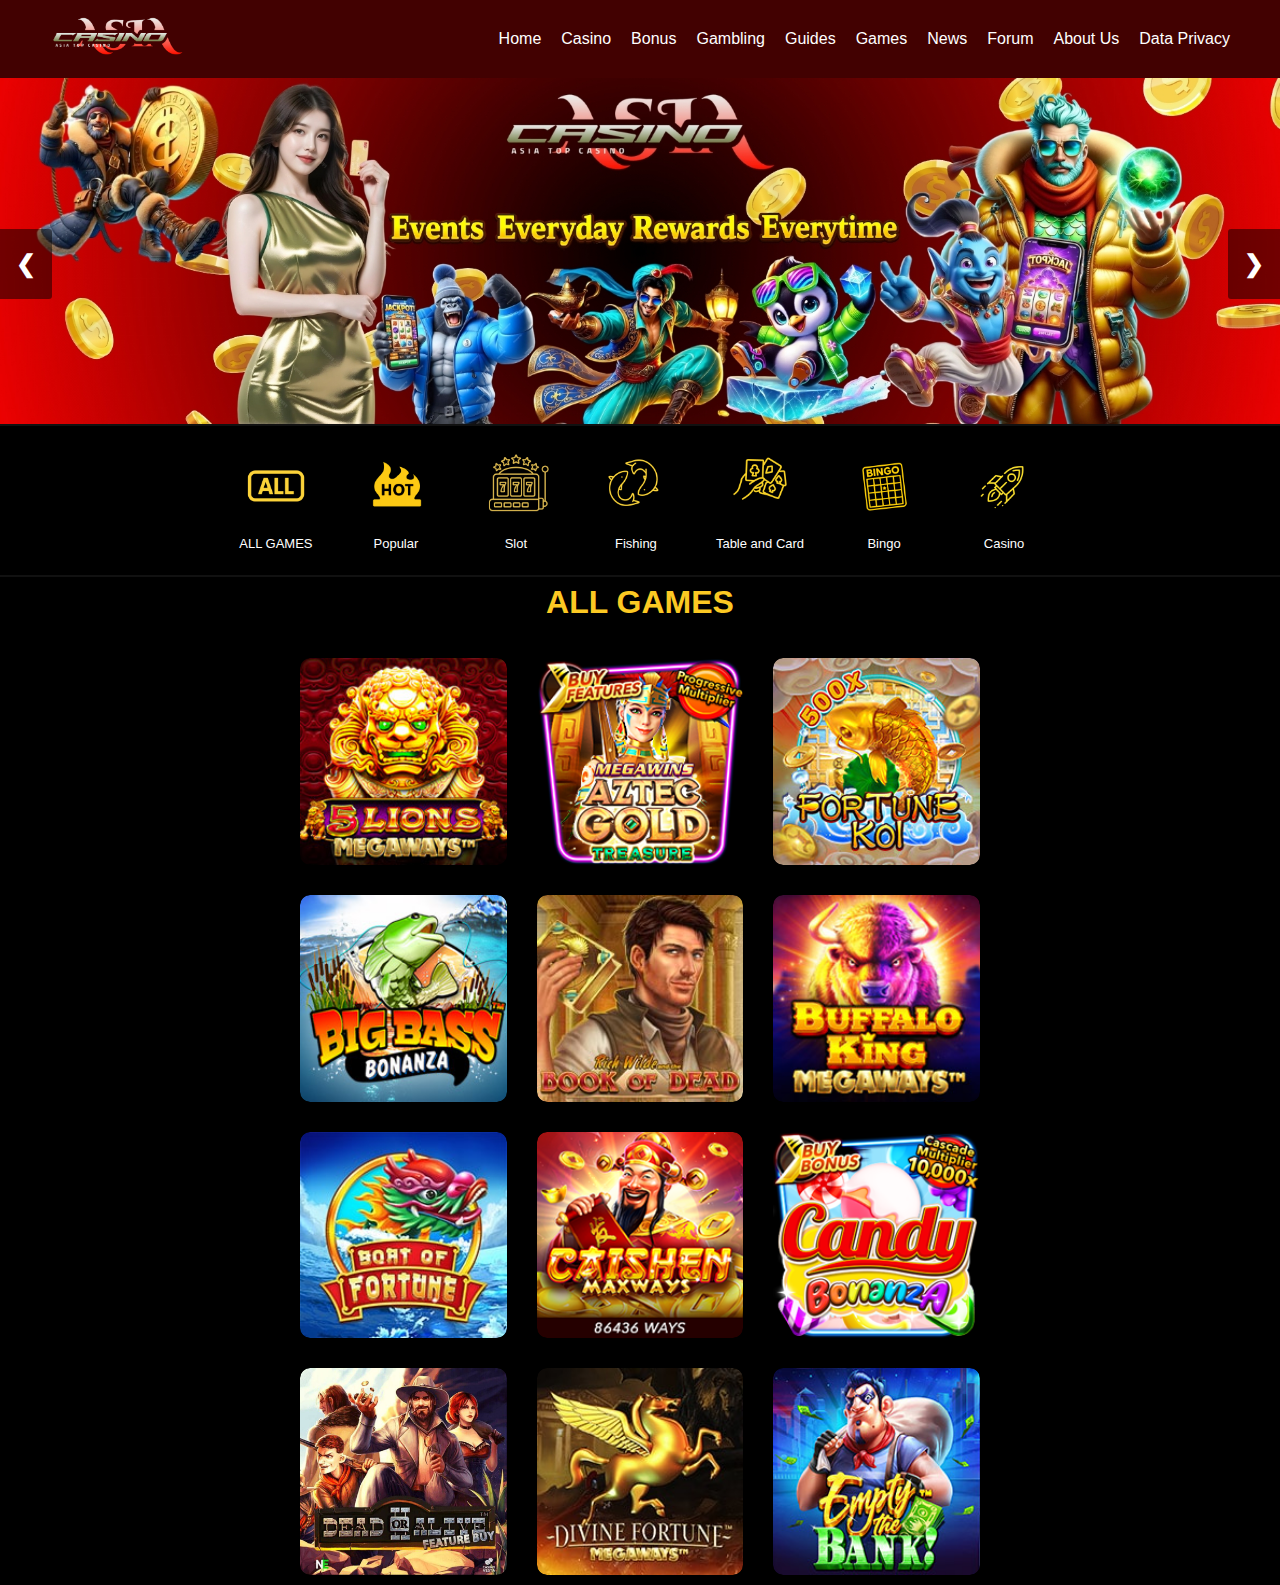
<file: casino.html>
<!DOCTYPE html>
<html lang="en">
<head>
    <!-- SEO Meta -->
    <meta charset="UTF-8">
    <meta name="viewport" content="width=device-width, initial-scale=1.0">
    <meta name="description" content="Casino Asia - Your Ultimate Gaming Destination Across Asia. Experience thrilling games, exclusive promotions, and vibrant entertainment.">
    <meta name="keywords" content="Casino Asia, Asian Casinos, Online Slots, Casino Entertainment, Rewards Program">
    <meta name="author" content="Casino Asia">
    
    <!-- Title -->
    <title>Casino Asia | Asia's Premier Gaming Experience</title>

    <!-- Styles -->
    <link rel="stylesheet" href="casino.css">

    <!-- Font Awesome (Icons) -->
    <link rel="stylesheet" href="https://cdnjs.cloudflare.com/ajax/libs/font-awesome/6.4.0/css/all.min.css">
</head>

<body>

    <!-- HEADER -->
    <header>
        <div class="logo">
            <img src="img/casino asia logo.png" alt="Casino Asia Logo">
        </div>
        <nav>
            <ul>
              <li><a href="index.html">Home</a></li>
              <li><a href="casino.html">Casino</a></li>
              <li><a href="bonus.html">Bonus</a></li>
              <li><a href="gambling.html">Gambling</a></li>
              <li><a href="guides.html">Guides</a></li>
              <li><a href="#">Games</a></li>
              <li><a href="#">News</a></li>
              <li><a href="#">Forum</a></li>
              <li><a href="#">About Us</a></li>
              <li><a href="#">Data Privacy</a></li>
            </ul>
        </nav>
    </header>


<!-- 🔄 SLIDER (already provided earlier) -->
<div class="slideshow-container">
    <div class="mySlides fade">
      <img src="img/CASINO -ASIA banner.jpg" style="width:100%">
    </div>
    <div class="mySlides fade">
      <img src="img/CASINO -ASIA banner 1.jpg" style="width:100%">
    </div>
    <div class="mySlides fade">
      <img src="img/CASINO -ASIA banner 2.jpg" style="width:100%">
    </div>
 
    <a class="prev" onclick="plusSlides(-1)">&#10094;</a>
    <a class="next" onclick="plusSlides(1)">&#10095;</a>
  </div>
  
  <!-- 🔘 BUTTON MENU BELOW SLIDER -->
  <div class="game-button-bar">
    <div class="button-icon">
      <img src="img/103.png">
      <p>ALL GAMES</p>
    </div>
    <div class="button-icon">
      <img src="img/102.png" alt="Hot">
      <p>Popular</p>
    </div>
    <div class="button-icon">
      <img src="img/104.png" alt="slot">
      <p>Slot</p>
    </div>
    <div class="button-icon">
      <img src="img/105.png" alt="Fishing">
      <p>Fishing</p>
    </div>
    <div class="button-icon">
      <img src="img/106.png" alt="Table">
      <p>Table and Card</p>
    </div>
    <div class="button-icon">
      <img src="img/107.png" alt="Bingo">
      <p>Bingo</p>
    </div>
    <div class="button-icon">
      <img src="img/108.png" alt="Casino">
      <p>Casino</p>
    </div>
  </div>



  <section class="game-section">
    <h2>ALL GAMES</h2>
    <div class="game-grid">

      <!-- Game Card 1 -->
      <div class="game-card">
        <img src="img/5-Lions-Megaways.jpg" alt="Roma X Deluxe">
        <div class="overlay">
          <button class="play-btn">▶ Play Now</button>
          <button class="info-btn">
            <a href="5 LIONS.html" style="color: inherit; text-decoration: none;">ℹ Game Info</a>
          </button>
          
        </div>
      </div>

      <!-- Game Card 2 -->
      <div class="game-card">
        <img src="img/Aztec-Gold.png" alt="3 Coin Wild Horse">
        <div class="overlay">
          <button class="play-btn">▶ Play Now</button>
          <button class="info-btn">
            <a href="AZTEC.html" style="color: inherit; text-decoration: none;">ℹ Game Info</a></button>
        </div>
      </div>

      <!-- Game Card 3 -->
      <div class="game-card">
        <img src="img/Fortune-Koi.jpg" alt="Cricket War">
        <div class="overlay">
          <button class="play-btn">▶ Play Now</button>
          <button class="info-btn">
            <a href="fortunekoi.html" style="color: inherit; text-decoration: none;">ℹ Game Info</a></button>
        </div>
      </div>

      <!-- Game Card 4 -->
      <div class="game-card">
        <img src="img/Big-Bass-Bonanza.jpg" alt="Crash Touchdown">
        <div class="overlay">
          <button class="play-btn">▶ Play Now</button>
          <button class="info-btn">
            <a href="bigbassbonanza.html" style="color: inherit; text-decoration: none;">ℹ Game Info</a></button>
        </div>
      </div>

      <!-- Game Card 5 -->
      <div class="game-card">
        <img src="img/Book-of-Dead.jpg" alt="Coin Tree">
        <div class="overlay">
          <button class="play-btn">▶ Play Now</button>
          <button class="info-btn">ℹ Game Info</button>
        </div>
      </div>

      <!-- Game Card 6 -->
      <div class="game-card">
        <img src="img/Buffalo-King-Megaways.jpg" alt="Safari Mystery">
        <div class="overlay">
          <button class="play-btn">▶ Play Now</button>
          <button class="info-btn">ℹ Game Info</button>
        </div>
      </div>

         <!-- Game Card 7 -->
      <div class="game-card">
        <img src="img/Boat-of-Fortune.jpg" alt="Safari Mystery">
        <div class="overlay">
          <button class="play-btn">▶ Play Now</button>
          <button class="info-btn">ℹ Game Info</button>
        </div>
      </div>

        <!-- Game Card 8 -->
      <div class="game-card">
        <img src="img/Caishen.jpg" alt="Safari Mystery">
        <div class="overlay">
          <button class="play-btn">▶ Play Now</button>
          <button class="info-btn">ℹ Game Info</button>
        </div>
      </div> 

       <!-- Game Card 9 -->
       <div class="game-card">
        <img src="img/Candy-Bonanza.png" alt="Safari Mystery">
        <div class="overlay">
          <button class="play-btn">▶ Play Now</button>
          <button class="info-btn">ℹ Game Info</button>
        </div>
      </div>
 
       <!-- Game Card 10 -->
       <div class="game-card">
        <img src="img/Dead-or-Alive-II.jpg" alt="Safari Mystery">
        <div class="overlay">
          <button class="play-btn">▶ Play Now</button>
          <button class="info-btn">ℹ Game Info</button>
        </div>
      </div>     
      
      <!-- Game Card 11 -->
      <div class="game-card">
        <img src="img/Divine-Fortune.jpg" alt="Safari Mystery">
        <div class="overlay">
          <button class="play-btn">▶ Play Now</button>
          <button class="info-btn">ℹ Game Info</button>
        </div>
      </div>

       <!-- Game Card 12 -->
       <div class="game-card">
        <img src="img/Empty-the-Bank.jpg" alt="Safari Mystery">
        <div class="overlay">
          <button class="play-btn">▶ Play Now</button>
          <button class="info-btn">ℹ Game Info</button>
        </div>
      </div>
      
    </div>
  </section>
  
 

  

    <!-- JS -->
    <script src="casino.js"></script>
</body>
</html>
</file>
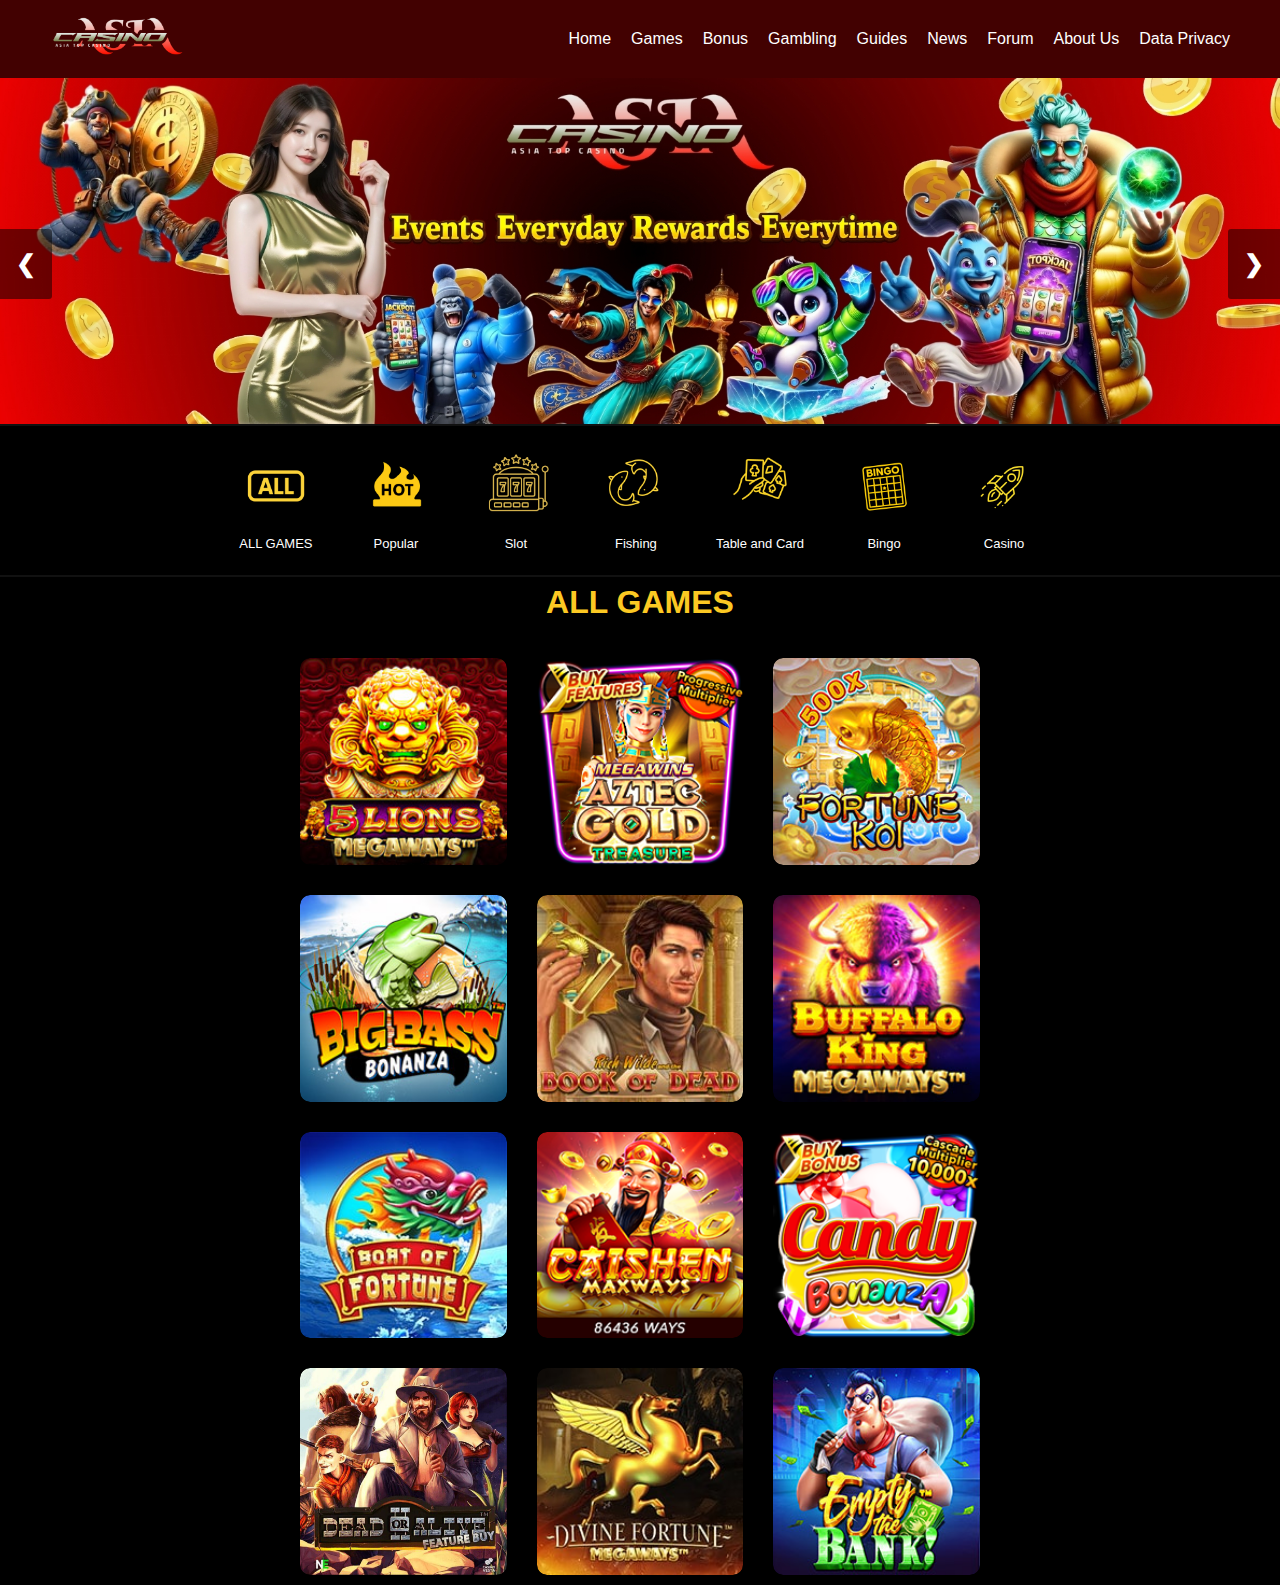
<file: Games.html>
<!DOCTYPE html>
<html lang="en">
<head>
    <!-- SEO Meta -->
    <meta charset="UTF-8">
    <meta name="viewport" content="width=device-width, initial-scale=1.0">
    <meta name="description" content="Casino Asia - Your Ultimate Gaming Destination Across Asia. Experience thrilling games, exclusive promotions, and vibrant entertainment.">
    <meta name="keywords" content="Casino Asia, Asian Casinos, Online Slots, Casino Entertainment, Rewards Program">
    <meta name="author" content="Casino Asia">
    
    <!-- Title -->
    <title>Casino Asia | Asia's Premier Gaming Experience</title>

    <!-- Styles -->
    <link rel="stylesheet" href="Games.css">

    <!-- Font Awesome (Icons) -->
    <link rel="stylesheet" href="https://cdnjs.cloudflare.com/ajax/libs/font-awesome/6.4.0/css/all.min.css">
</head>

<body>

    <!-- HEADER -->
    <header>
        <div class="logo">
            <img src="img/casino asia logo.png" alt="Casino Asia Logo">
        </div>
        <nav>
            <ul>
              <li><a href="index.html">Home</a></li>
              <li><a href="Games.html">Games</a></li>
              <li><a href="bonus.html">Bonus</a></li>
              <li><a href="gambling.html">Gambling</a></li>
              <li><a href="guides.html">Guides</a></li>
              <li><a href="news.html">News</a></li>
              <li><a href="#">Forum</a></li>
              <li><a href="aboutus.html">About Us</a></li>
              <li><a href="DataPrivacy.html">Data Privacy</a></li>
            </ul>
        </nav>
    </header>


<!-- 🔄 SLIDER (already provided earlier) -->
<div class="slideshow-container">
    <div class="mySlides fade">
      <img src="img/CASINO -ASIA banner.jpg" style="width:100%">
    </div>
    <div class="mySlides fade">
      <img src="img/CASINO -ASIA banner 1.jpg" style="width:100%">
    </div>
    <div class="mySlides fade">
      <img src="img/CASINO -ASIA banner 2.jpg" style="width:100%">
    </div>
 
    <a class="prev" onclick="plusSlides(-1)">&#10094;</a>
    <a class="next" onclick="plusSlides(1)">&#10095;</a>
  </div>
  
  <!-- 🔘 BUTTON MENU BELOW SLIDER -->
  <div class="game-button-bar">
    <div class="button-icon">
      <img src="img/103.png">
      <p>ALL GAMES</p>
    </div>
    <div class="button-icon">
      <img src="img/102.png" alt="Hot">
      <p>Popular</p>
    </div>
    <div class="button-icon">
      <img src="img/104.png" alt="slot">
      <p>Slot</p>
    </div>
    <div class="button-icon">
      <img src="img/105.png" alt="Fishing">
      <p>Fishing</p>
    </div>
    <div class="button-icon">
      <img src="img/106.png" alt="Table">
      <p>Table and Card</p>
    </div>
    <div class="button-icon">
      <img src="img/107.png" alt="Bingo">
      <p>Bingo</p>
    </div>
    <div class="button-icon">
      <img src="img/108.png" alt="Casino">
      <p>Casino</p>
    </div>
  </div>



  <section class="game-section">
    <h2>ALL GAMES</h2>
    <div class="game-grid">

      <!-- Game Card 1 -->
      <div class="game-card">
        <img src="img/5-Lions-Megaways.jpg" alt="Roma X Deluxe">
        <div class="overlay">
          <button class="play-btn">▶ Play Now</button>
          <button class="info-btn">
            <a href="5 LIONS.html" style="color: inherit; text-decoration: none;">ℹ Game Info</a>
          </button>
          
        </div>
      </div>

      <!-- Game Card 2 -->
      <div class="game-card">
        <img src="img/Aztec-Gold.png" alt="3 Coin Wild Horse">
        <div class="overlay">
          <button class="play-btn">▶ Play Now</button>
          <button class="info-btn">
            <a href="AZTEC.html" style="color: inherit; text-decoration: none;">ℹ Game Info</a></button>
        </div>
      </div>

      <!-- Game Card 3 -->
      <div class="game-card">
        <img src="img/Fortune-Koi.jpg" alt="Cricket War">
        <div class="overlay">
          <button class="play-btn">▶ Play Now</button>
          <button class="info-btn">
            <a href="fortunekoi.html" style="color: inherit; text-decoration: none;">ℹ Game Info</a></button>
        </div>
      </div>

      <!-- Game Card 4 -->
      <div class="game-card">
        <img src="img/Big-Bass-Bonanza.jpg" alt="Crash Touchdown">
        <div class="overlay">
          <button class="play-btn">▶ Play Now</button>
          <button class="info-btn">
            <a href="bigbassbonanza.html" style="color: inherit; text-decoration: none;">ℹ Game Info</a></button>
        </div>
      </div>

      <!-- Game Card 5 -->
      <div class="game-card">
        <img src="img/Book-of-Dead.jpg" alt="Coin Tree">
        <div class="overlay">
          <button class="play-btn">▶ Play Now</button>
          <button class="info-btn">ℹ Game Info</button>
        </div>
      </div>

      <!-- Game Card 6 -->
      <div class="game-card">
        <img src="img/Buffalo-King-Megaways.jpg" alt="Safari Mystery">
        <div class="overlay">
          <button class="play-btn">▶ Play Now</button>
          <button class="info-btn">ℹ Game Info</button>
        </div>
      </div>

         <!-- Game Card 7 -->
      <div class="game-card">
        <img src="img/Boat-of-Fortune.jpg" alt="Safari Mystery">
        <div class="overlay">
          <button class="play-btn">▶ Play Now</button>
          <button class="info-btn">ℹ Game Info</button>
        </div>
      </div>

        <!-- Game Card 8 -->
      <div class="game-card">
        <img src="img/Caishen.jpg" alt="Safari Mystery">
        <div class="overlay">
          <button class="play-btn">▶ Play Now</button>
          <button class="info-btn">ℹ Game Info</button>
        </div>
      </div> 

       <!-- Game Card 9 -->
       <div class="game-card">
        <img src="img/Candy-Bonanza.png" alt="Safari Mystery">
        <div class="overlay">
          <button class="play-btn">▶ Play Now</button>
          <button class="info-btn">ℹ Game Info</button>
        </div>
      </div>
 
       <!-- Game Card 10 -->
       <div class="game-card">
        <img src="img/Dead-or-Alive-II.jpg" alt="Safari Mystery">
        <div class="overlay">
          <button class="play-btn">▶ Play Now</button>
          <button class="info-btn">ℹ Game Info</button>
        </div>
      </div>     
      
      <!-- Game Card 11 -->
      <div class="game-card">
        <img src="img/Divine-Fortune.jpg" alt="Safari Mystery">
        <div class="overlay">
          <button class="play-btn">▶ Play Now</button>
          <button class="info-btn">ℹ Game Info</button>
        </div>
      </div>

       <!-- Game Card 12 -->
       <div class="game-card">
        <img src="img/Empty-the-Bank.jpg" alt="Safari Mystery">
        <div class="overlay">
          <button class="play-btn">▶ Play Now</button>
          <button class="info-btn">ℹ Game Info</button>
        </div>
      </div>
      
    </div>
  </section>
  
 

  

    <!-- JS -->
    <script src="Games.js"></script>
</body>
</html>
</file>
<file: casino.css>
*/* Reset some basic styles */
* {
  margin: 0;
  padding: 0;
  box-sizing: border-box;
}

/* Body */
body {
  font-family: 'Poppins', sans-serif;
  line-height: 1.6;
  background-color: #000; /* or use 'black' */
  color: #fff; /* optional: to make text visible on black background */
}


/* Header */
header {
    background: #420101;
    color: #050505;
    display: flex;
    align-items: center;
    justify-content: space-between;
    padding: 10px 50px;
}

header .logo img {
    height: 50px;
}

header nav ul {
    display: flex;
    list-style: none;
}

header nav ul li {
    margin-left: 20px;
}

header nav ul li a {
    color: #fff;
    text-decoration: none;
    font-weight: 500;
    transition: color 0.3s;
}

header nav ul li a:hover {
    color: #ffd700;
}

/* Slideshow container */
.slideshow-container {
    position: relative;
    max-width: 100%;
    margin: auto;
    overflow: hidden;
  }
  
  /* Hide all slides by default */
  .mySlides {
    display: none;
  }
  
  .mySlides img {
    width: 100%;
    vertical-align: middle;
  }
  
  /* Fade animation */
  .fade {
    animation-name: fade;
    animation-duration: 1s;
  }
  
  @keyframes fade {
    from {opacity: .4} 
    to {opacity: 1}
  }
  
  /* Next & previous buttons */
  .prev, .next {
    cursor: pointer;
    position: absolute;
    top: 50%;
    width: auto;
    margin-top: -22px;
    padding: 16px;
    color: white;
    font-weight: bold;
    font-size: 24px;
    transition: 0.3s ease;
    user-select: none;
    background-color: rgba(0,0,0,0.5);
    border-radius: 0 3px 3px 0;
    z-index: 10;
  }
  
  .next {
    right: 0;
    border-radius: 3px 0 0 3px;
  }
  
  .prev:hover, .next:hover {
    background-color: rgba(0,0,0,0.8);
  }
  

  .game-button-bar {
    background: #000;
    display: flex;
    justify-content: center;
    align-items: center;
    flex-wrap: wrap;
    padding: 20px 0;
    gap: 40px;
    border-top: 2px solid #111;
    border-bottom: 2px solid #111;
  }
  
  .button-icon {
    display: flex;
    flex-direction: column;
    align-items: center;
    color: #fff;
    font-family: 'Arial', sans-serif;
    font-size: 13px;
    cursor: pointer;
    transition: all 0.3s ease;
  }
  
  .button-icon img {
    width: 80px;
    height: 80px;
    margin-bottom: 8px;
    transition: transform 0.3s;
  }
  
  .button-icon:hover {
    color: #f5c521;
  }
  
  .button-icon:hover img {
    transform: scale(1.1);
  }
  
  

  .game-section h2 {
    text-align: center;
    font-size: 32px;
    color: #fcc923; /* Optional: gold/yellow tone */
    margin-bottom: 20px;
  }
  
  /* Game Grid */
  .game-grid {
    display: grid;
    grid-template-columns: repeat(3, 1fr);
    gap: 30px;
    max-width: 700px;
    margin: 0 auto;
    padding: 10px;
  }
  
  /* Game Card */
  .game-card {
    position: relative;
    overflow: hidden;
    border-radius: 10px;
    transition: transform 0.3s ease;
  }
  
  .game-card img {
    width: 100%;
    height: auto;
    display: block;
    border-radius: 10px;
  }
  
  /* Overlay Hidden by Default */
  .overlay {
    position: absolute;
    top: 0;
    left: 0;
    width: 100%;
    height: 100%;
    background: rgba(0,0,0,0.6);
    opacity: 0;
    display: flex;
    flex-direction: column;
    justify-content: center;
    align-items: center;
    transition: opacity 0.3s ease;
  }
  
  /* Show buttons on container hover */
  .game-card:hover .overlay {
    opacity: 1;
  }
  
  /* Button Styles */
  .play-btn,
  .info-btn {
    background-color: #f5c521;
    border: none;
    color: #000;
    padding: 10px 20px;
    margin: 6px;
    font-weight: bold;
    border-radius: 25px;
    cursor: pointer;
    font-size: 14px;
    box-shadow: 0 0 8px rgba(0,0,0,0.2);
    transition: all 0.3s ease;
  }
  
  .info-btn {
    background-color: transparent;
    color: #fff;
    border: 2px solid #fff;
  }
  
  /* Button Hover Effects */
  .play-btn:hover {
    background-color: #ffdd33;
    transform: translateY(-2px);
    box-shadow: 0 5px 15px rgba(255, 229, 0, 0.4);
  }
  
  .info-btn:hover {
    background-color: #fff;
    color: #000;
    transform: translateY(-2px);
    box-shadow: 0 5px 15px rgba(255, 255, 255, 0.3);
  }
</file>
<file: Games.css>
*/* Reset some basic styles */
* {
  margin: 0;
  padding: 0;
  box-sizing: border-box;
}

/* Body */
body {
  font-family: 'Poppins', sans-serif;
  line-height: 1.6;
  background-color: #000; /* or use 'black' */
  color: #fff; /* optional: to make text visible on black background */
}


/* Header */
header {
    background: #420101;
    color: #050505;
    display: flex;
    align-items: center;
    justify-content: space-between;
    padding: 10px 50px;
}

header .logo img {
    height: 50px;
}

header nav ul {
    display: flex;
    list-style: none;
}

header nav ul li {
    margin-left: 20px;
}

header nav ul li a {
    color: #fff;
    text-decoration: none;
    font-weight: 500;
    transition: color 0.3s;
}

header nav ul li a:hover {
    color: #ffd700;
}

/* Slideshow container */
.slideshow-container {
    position: relative;
    max-width: 100%;
    margin: auto;
    overflow: hidden;
  }
  
  /* Hide all slides by default */
  .mySlides {
    display: none;
  }
  
  .mySlides img {
    width: 100%;
    vertical-align: middle;
  }
  
  /* Fade animation */
  .fade {
    animation-name: fade;
    animation-duration: 1s;
  }
  
  @keyframes fade {
    from {opacity: .4} 
    to {opacity: 1}
  }
  
  /* Next & previous buttons */
  .prev, .next {
    cursor: pointer;
    position: absolute;
    top: 50%;
    width: auto;
    margin-top: -22px;
    padding: 16px;
    color: white;
    font-weight: bold;
    font-size: 24px;
    transition: 0.3s ease;
    user-select: none;
    background-color: rgba(0,0,0,0.5);
    border-radius: 0 3px 3px 0;
    z-index: 10;
  }
  
  .next {
    right: 0;
    border-radius: 3px 0 0 3px;
  }
  
  .prev:hover, .next:hover {
    background-color: rgba(0,0,0,0.8);
  }
  

  .game-button-bar {
    background: #000;
    display: flex;
    justify-content: center;
    align-items: center;
    flex-wrap: wrap;
    padding: 20px 0;
    gap: 40px;
    border-top: 2px solid #111;
    border-bottom: 2px solid #111;
  }
  
  .button-icon {
    display: flex;
    flex-direction: column;
    align-items: center;
    color: #fff;
    font-family: 'Arial', sans-serif;
    font-size: 13px;
    cursor: pointer;
    transition: all 0.3s ease;
  }
  
  .button-icon img {
    width: 80px;
    height: 80px;
    margin-bottom: 8px;
    transition: transform 0.3s;
  }
  
  .button-icon:hover {
    color: #f5c521;
  }
  
  .button-icon:hover img {
    transform: scale(1.1);
  }
  
  

  .game-section h2 {
    text-align: center;
    font-size: 32px;
    color: #fcc923; /* Optional: gold/yellow tone */
    margin-bottom: 20px;
  }
  
  /* Game Grid */
  .game-grid {
    display: grid;
    grid-template-columns: repeat(3, 1fr);
    gap: 30px;
    max-width: 700px;
    margin: 0 auto;
    padding: 10px;
  }
  
  /* Game Card */
  .game-card {
    position: relative;
    overflow: hidden;
    border-radius: 10px;
    transition: transform 0.3s ease;
  }
  
  .game-card img {
    width: 100%;
    height: auto;
    display: block;
    border-radius: 10px;
  }
  
  /* Overlay Hidden by Default */
  .overlay {
    position: absolute;
    top: 0;
    left: 0;
    width: 100%;
    height: 100%;
    background: rgba(0,0,0,0.6);
    opacity: 0;
    display: flex;
    flex-direction: column;
    justify-content: center;
    align-items: center;
    transition: opacity 0.3s ease;
  }
  
  /* Show buttons on container hover */
  .game-card:hover .overlay {
    opacity: 1;
  }
  
  /* Button Styles */
  .play-btn,
  .info-btn {
    background-color: #f5c521;
    border: none;
    color: #000;
    padding: 10px 20px;
    margin: 6px;
    font-weight: bold;
    border-radius: 25px;
    cursor: pointer;
    font-size: 14px;
    box-shadow: 0 0 8px rgba(0,0,0,0.2);
    transition: all 0.3s ease;
  }
  
  .info-btn {
    background-color: transparent;
    color: #fff;
    border: 2px solid #fff;
  }
  
  /* Button Hover Effects */
  .play-btn:hover {
    background-color: #ffdd33;
    transform: translateY(-2px);
    box-shadow: 0 5px 15px rgba(255, 229, 0, 0.4);
  }
  
  .info-btn:hover {
    background-color: #fff;
    color: #000;
    transform: translateY(-2px);
    box-shadow: 0 5px 15px rgba(255, 255, 255, 0.3);
  }
</file>
